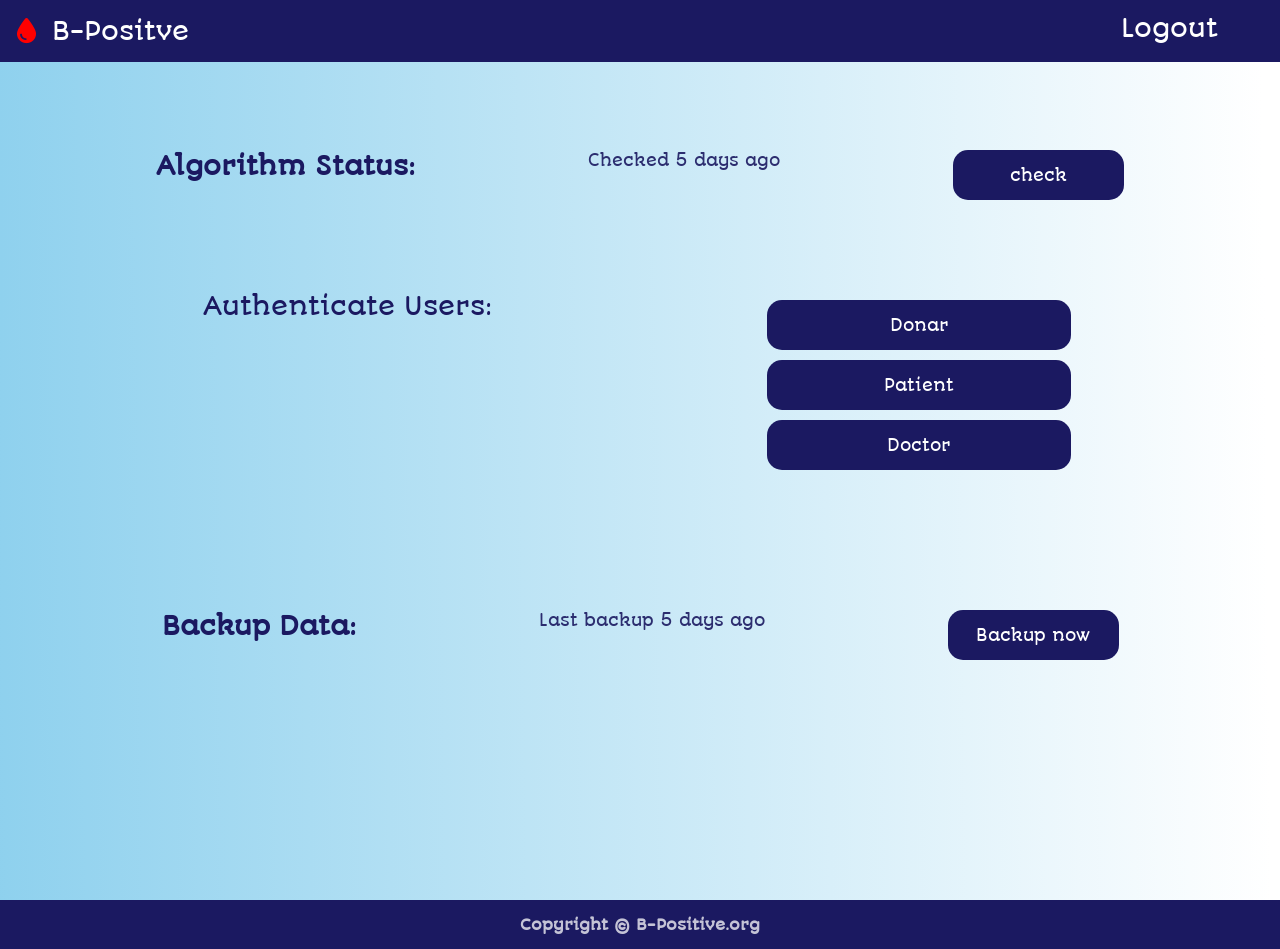
<file: admin.html>
<!DOCTYPE html>
<html lang="en">
<head>
  <meta charset="UTF-8">
  <meta name="viewport" content="width=device-width, initial-scale=1.0">
  <title>B-Positive</title>
    <link rel="stylesheet" href="/CSS/admin11.css">
    <link rel="stylesheet" href="https://cdnjs.cloudflare.com/ajax/libs/font-awesome/6.6.0/css/all.min.css" integrity="sha512-Kc323vGBEqzTmouAECnVceyQqyqdsSiqLQISBL29aUW4U/M7pSPA/gEUZQqv1cwx4OnYxTxve5UMg5GT6L4JJg==" crossorigin="anonymous" referrerpolicy="no-referrer" />
  <link rel="shortcut icon" href="/images/drop-removebg-preview.ico" type="image/x-icon">
  <style>
    @import url('https://fonts.googleapis.com/css2?family=Autour+One&display=swap');
</style>
</head>
<body>
  <div class="header">
    <div class="logo">
      <i class="fa-solid fa-droplet"></i>
      <span>B-Positve</span>
    </div>
    <nav class="nav">
      <ul>
        <li><a href="/html/blood_bank ms.html">Logout</a></li>
      </ul>
    </nav>
  </div>
  <!-- -------------------------------End nav----------------------------------------- -->
   <div class="main">
    <div class="main2">
    <div class="div1">
      <h2>Algorithm Status:</h2>
      <p>Checked 5 days ago</p>
      <a href="#">check</a>
    </div>
    <div class="div2">
      <span>Authenticate Users:</span>
      <div class="subd">
        <a class="a" href="/html/donar_login.html">Donar</a>
        <a  class="a" href="/html/patient_login.html">Patient</a>
        <a  class="a" href="/html/doctor_login.html">Doctor</a>
    
      </div>
    </div>
    <div class="div1">
      <h2>Backup Data:</h2>
      <p>Last backup 5 days ago</p>
      <a href="#">Backup now</a>
    </div>
   
    </div>
    </div>
    <div class="footer">
      <h4>Copyright &COPY; B-Positive.org</h4>
     </div>
  
  
</body>
</html>
</file>
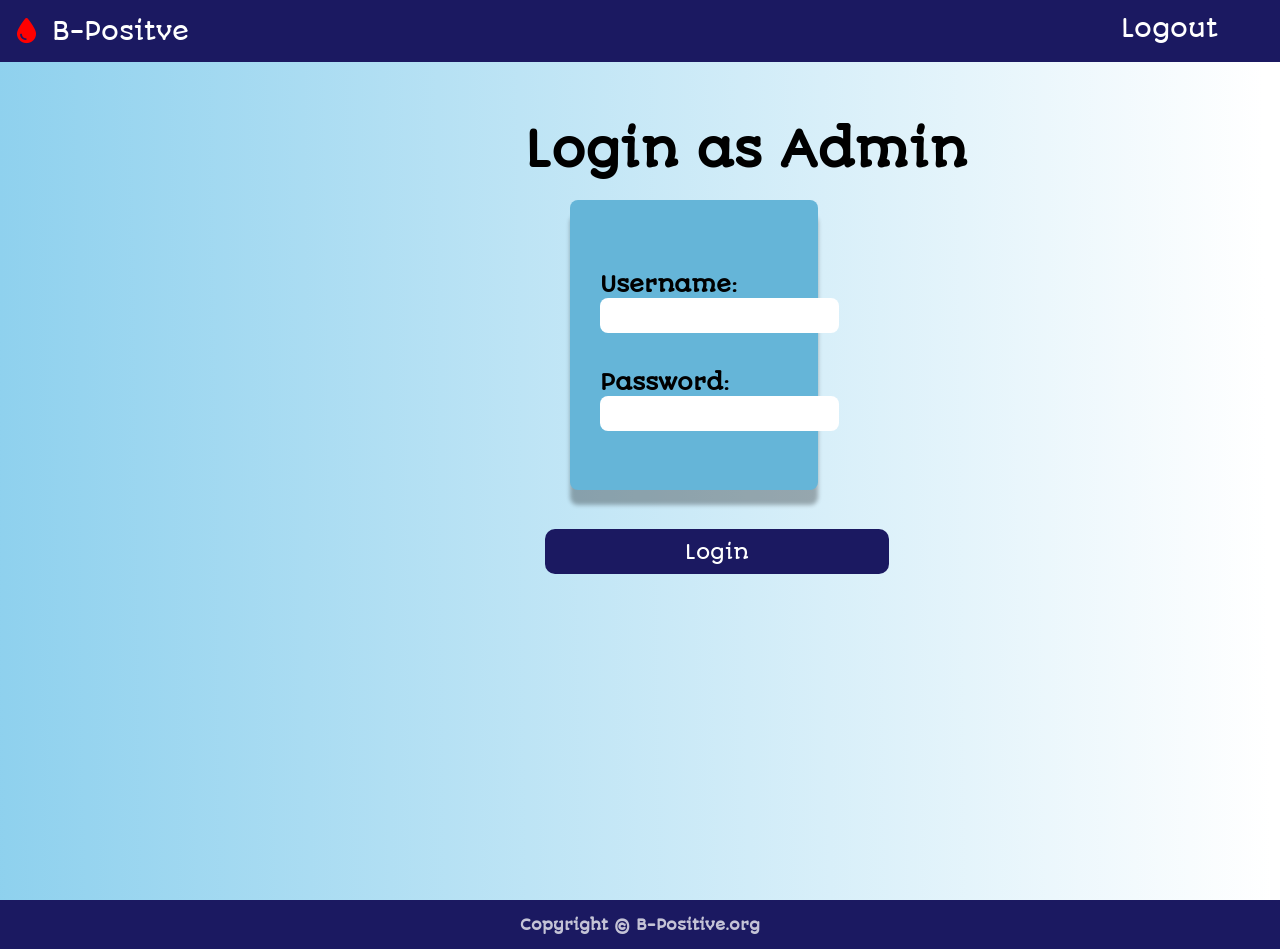
<file: admin_login.html>
<!DOCTYPE html>
<html lang="en">
<head>
  <meta charset="UTF-8">
  <meta name="viewport" content="width=device-width, initial-scale=1.0">
  <title>B-Positive</title>
    <link rel="stylesheet" href="/CSS/admin.css">
    <link rel="stylesheet" href="https://cdnjs.cloudflare.com/ajax/libs/font-awesome/6.6.0/css/all.min.css" integrity="sha512-Kc323vGBEqzTmouAECnVceyQqyqdsSiqLQISBL29aUW4U/M7pSPA/gEUZQqv1cwx4OnYxTxve5UMg5GT6L4JJg==" crossorigin="anonymous" referrerpolicy="no-referrer" />
  <link rel="shortcut icon" href="/images/drop-removebg-preview.ico" type="image/x-icon">
  <style>
    @import url('https://fonts.googleapis.com/css2?family=Autour+One&display=swap');
</style>
</head>
<body>
  <div class="header">
    <div class="logo">
      <i class="fa-solid fa-droplet"></i>
      <span>B-Positve</span>
    </div>
    <nav class="nav">
      <ul>
        <li><a href="/html/main-login.html">Logout</a></li>
      </ul>
    </nav>
  </div>
  <!-- -------------------------------End nav----------------------------------------- -->
   <div class="main">
    <div class="main2">
      <h1>Login as Admin</h1>
      <div class="form">
        <form>
          <label>Username: </label>
          <input type="text">
          <label>Password: </label>
          <input type="password">
         
        </form>
        <a href="admin.html">Login</a>
      </div>
    </div>
    </div>
    <div class="footer">
      <h4>Copyright &COPY; B-Positive.org</h4>
     </div>
  
  
</body>
</html>
</file>
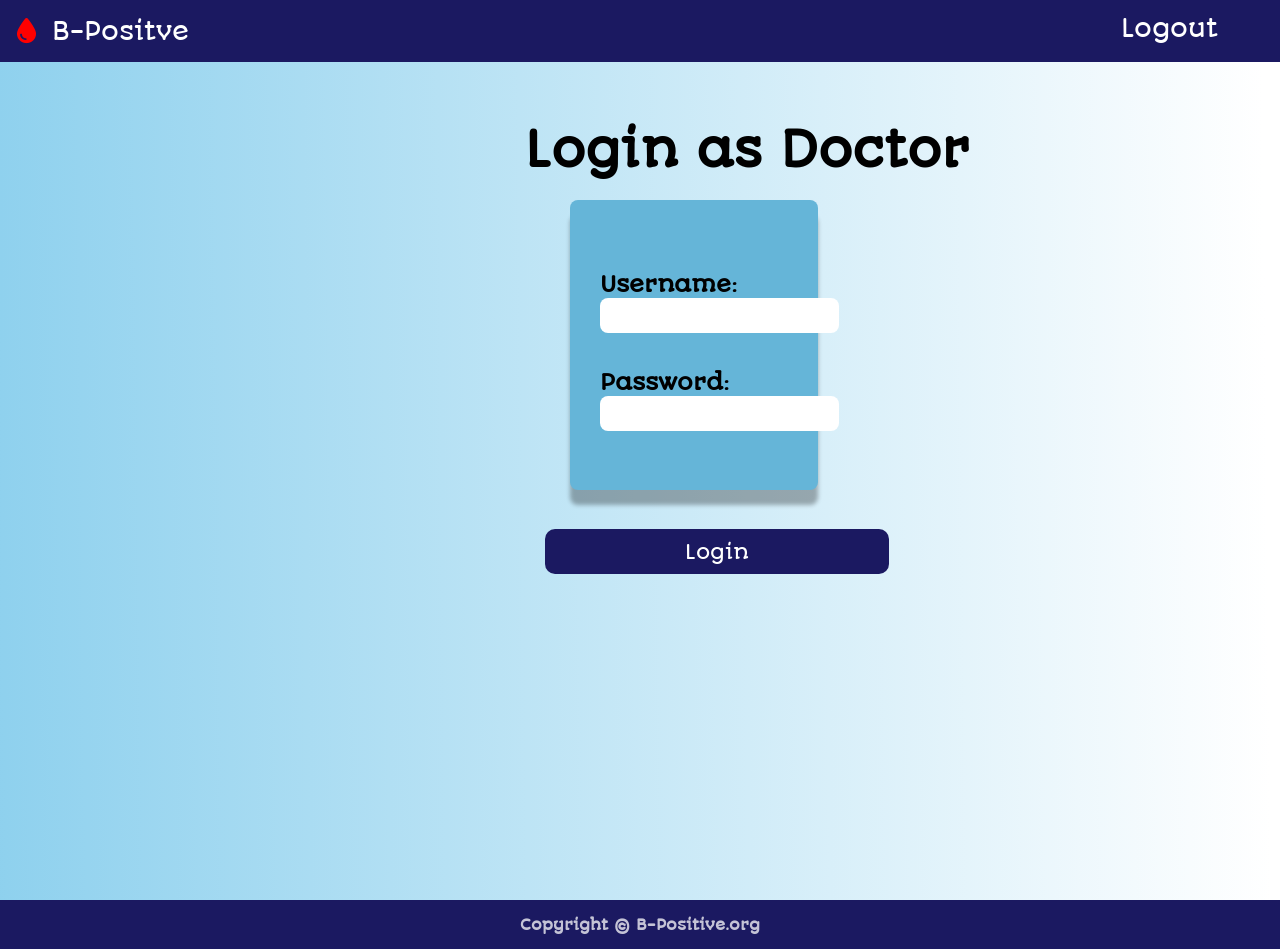
<file: doctor_login.html>
<!DOCTYPE html>
<html lang="en">
<head>
  <meta charset="UTF-8">
  <meta name="viewport" content="width=device-width, initial-scale=1.0">
  <title>B-Positive</title>
    <link rel="stylesheet" href="/CSS/admin.css">
    <link rel="stylesheet" href="https://cdnjs.cloudflare.com/ajax/libs/font-awesome/6.6.0/css/all.min.css" integrity="sha512-Kc323vGBEqzTmouAECnVceyQqyqdsSiqLQISBL29aUW4U/M7pSPA/gEUZQqv1cwx4OnYxTxve5UMg5GT6L4JJg==" crossorigin="anonymous" referrerpolicy="no-referrer" />
  <link rel="shortcut icon" href="/images/drop-removebg-preview.ico" type="image/x-icon">
  <style>
    @import url('https://fonts.googleapis.com/css2?family=Autour+One&display=swap');
</style>
</head>
<body>
  <div class="header">
    <div class="logo">
      <i class="fa-solid fa-droplet"></i>
      <span>B-Positve</span>
    </div>
    <nav class="nav">
      <ul>
        <li><a href="/html/main-login.html">Logout</a></li>
      </ul>
    </nav>
  </div>
  <!-- -------------------------------End nav----------------------------------------- -->
   <div class="main">
    <div class="main2">
      <h1>Login as Doctor</h1>
      <div class="form">
        <form>
          <label>Username: </label>
          <input type="text">
          <label>Password: </label>
          <input type="password">
         
        </form>
        <a href="#">Login</a>
      </div>





    </div>


    </div>
    <div class="footer">
      <h4>Copyright &COPY; B-Positive.org</h4>
     </div>
  
  
</body>
</html>
</file>
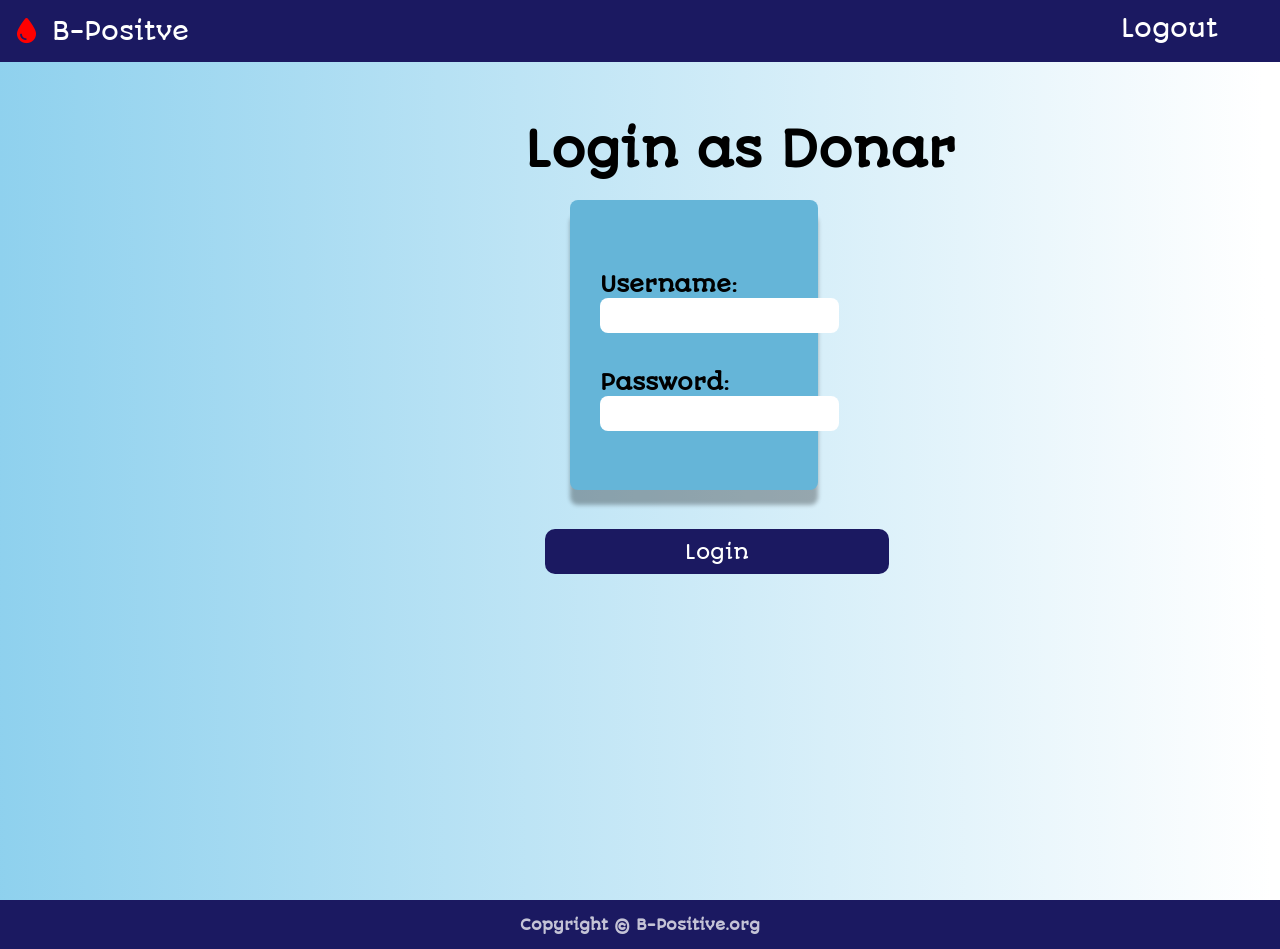
<file: donar_login.html>
<!DOCTYPE html>
<html lang="en">
<head>
  <meta charset="UTF-8">
  <meta name="viewport" content="width=device-width, initial-scale=1.0">
  <title>B-Positive</title>
    <link rel="stylesheet" href="/CSS/admin.css">
    <link rel="stylesheet" href="https://cdnjs.cloudflare.com/ajax/libs/font-awesome/6.6.0/css/all.min.css" integrity="sha512-Kc323vGBEqzTmouAECnVceyQqyqdsSiqLQISBL29aUW4U/M7pSPA/gEUZQqv1cwx4OnYxTxve5UMg5GT6L4JJg==" crossorigin="anonymous" referrerpolicy="no-referrer" />
  <link rel="shortcut icon" href="/images/drop-removebg-preview.ico" type="image/x-icon">
  <style>
    @import url('https://fonts.googleapis.com/css2?family=Autour+One&display=swap');
</style>
</head>
<body>
  <div class="header">
    <div class="logo">
      <i class="fa-solid fa-droplet"></i>
      <span>B-Positve</span>
    </div>
    <nav class="nav">
      <ul>
        <li><a href="/html/main-login.html">Logout</a></li>
      </ul>
    </nav>
  </div>
  <!-- -------------------------------End nav----------------------------------------- -->
   <div class="main">
    <div class="main2">
      <h1>Login as Donar</h1>
      <div class="form">
        <form>
          <label>Username: </label>
          <input type="text">
          <label>Password: </label>
          <input type="password">
         
        </form>
        <a href="#">Login</a>
      </div>





    </div>


    </div>
    <div class="footer">
      <h4>Copyright &COPY; B-Positive.org</h4>
     </div>
  
  
</body>
</html>
</file>
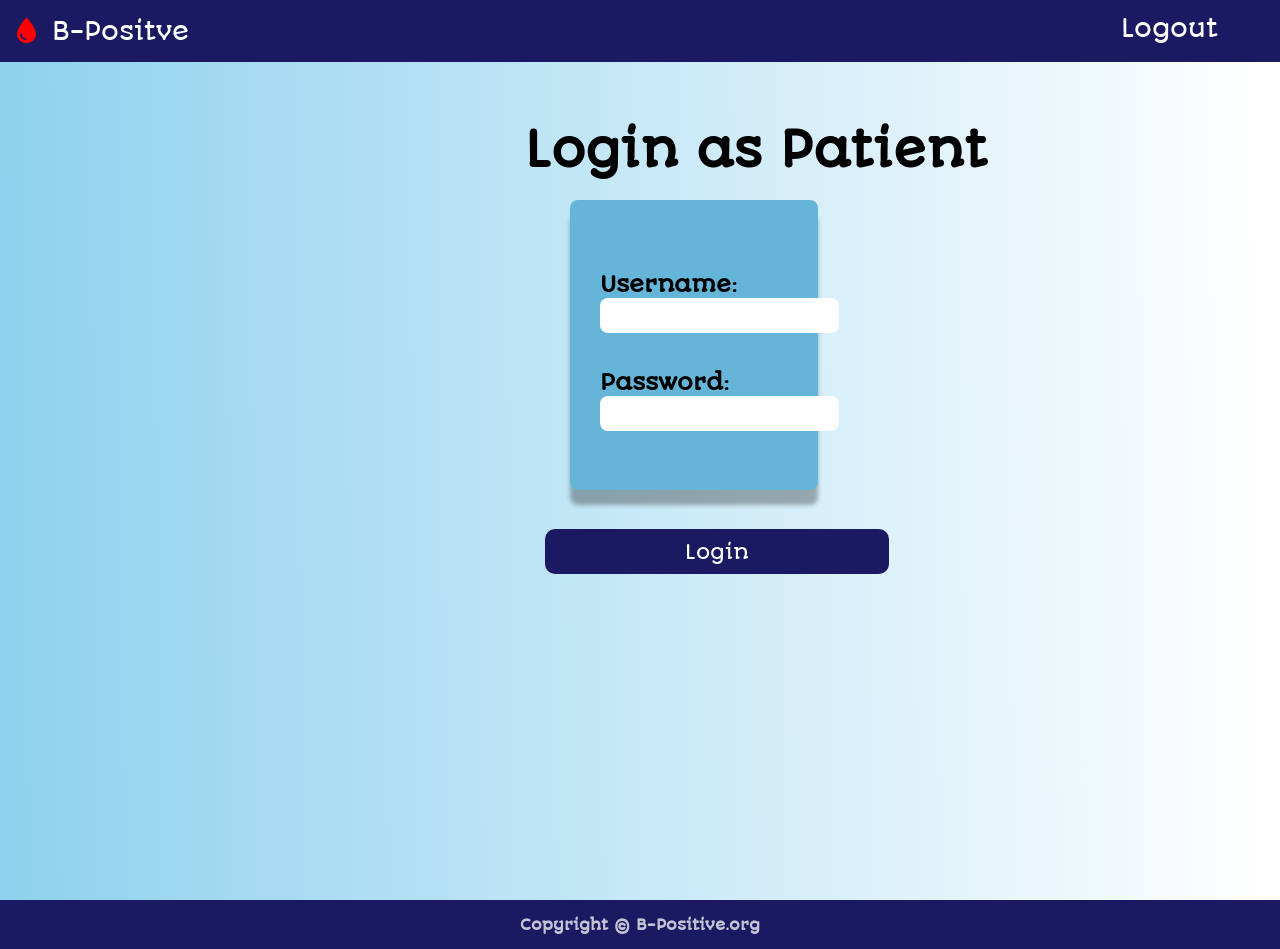
<file: patient_login.html>
<!DOCTYPE html>
<html lang="en">
<head>
  <meta charset="UTF-8">
  <meta name="viewport" content="width=device-width, initial-scale=1.0">
  <title>B-Positive</title>
    <link rel="stylesheet" href="/CSS/admin.css">
    <link rel="stylesheet" href="https://cdnjs.cloudflare.com/ajax/libs/font-awesome/6.6.0/css/all.min.css" integrity="sha512-Kc323vGBEqzTmouAECnVceyQqyqdsSiqLQISBL29aUW4U/M7pSPA/gEUZQqv1cwx4OnYxTxve5UMg5GT6L4JJg==" crossorigin="anonymous" referrerpolicy="no-referrer" />
  <link rel="shortcut icon" href="/images/drop-removebg-preview.ico" type="image/x-icon">
  <style>
    @import url('https://fonts.googleapis.com/css2?family=Autour+One&display=swap');
</style>
</head>
<body>
  <div class="header">
    <div class="logo">
      <i class="fa-solid fa-droplet"></i>
      <span>B-Positve</span>
    </div>
    <nav class="nav">
      <ul>
        <li><a href="/html/main-login.html">Logout</a></li>
      </ul>
    </nav>
  </div>
  <!-- -------------------------------End nav----------------------------------------- -->
   <div class="main">
    <div class="main2">
      <h1>Login as Patient</h1>
      <div class="form">
        <form>
          <label>Username: </label>
          <input type="text">
          <label>Password: </label>
          <input type="password">
         
        </form>
        <a href="validate.html">Login</a>
      </div>

    </div>
    </div>
    <div class="footer">
      <h4>Copyright &COPY; B-Positive.org</h4>
     </div>
  
  
</body>
</html>
</file>
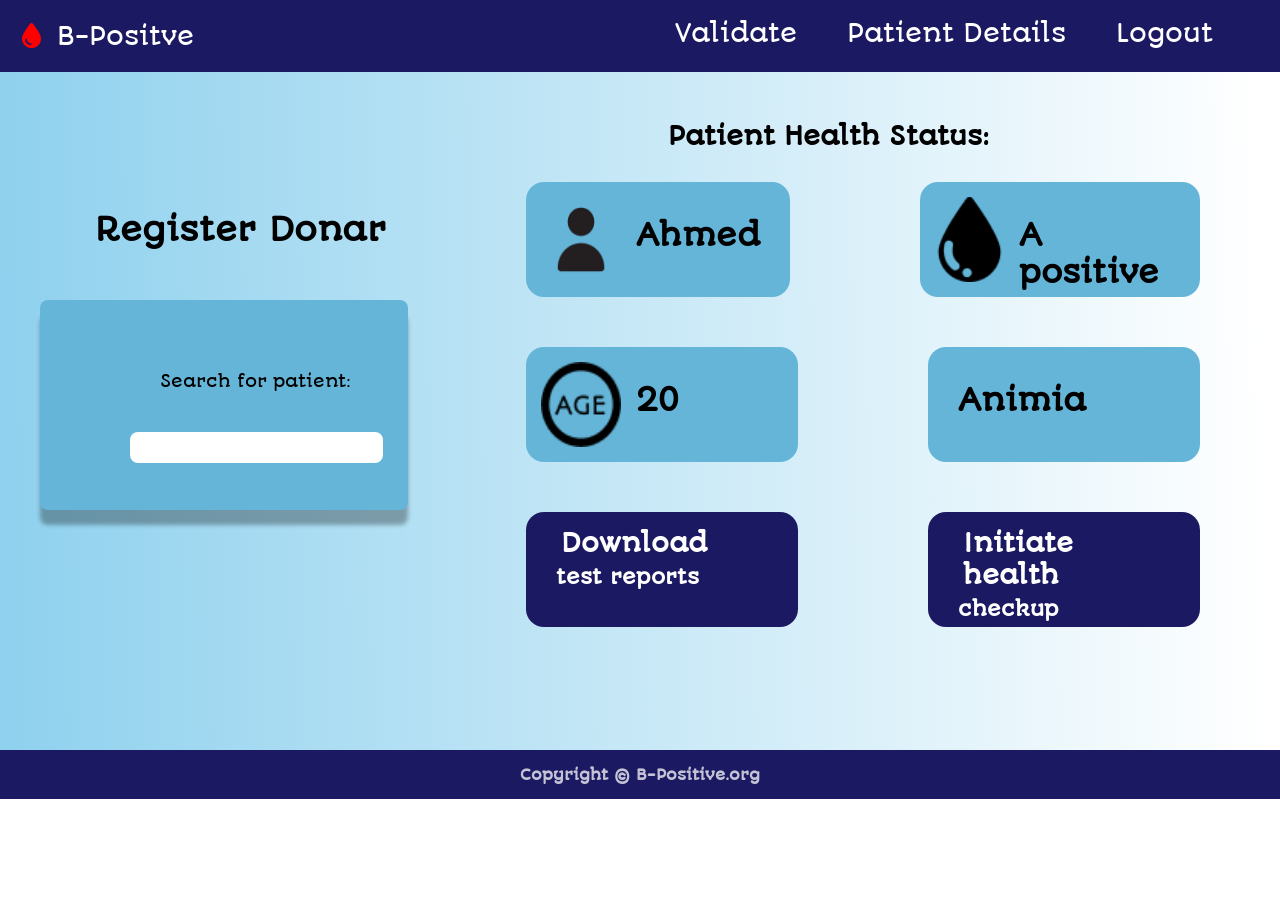
<file: patient_m.html>
<!DOCTYPE html>
<html lang="en">
<head>
  <meta charset="UTF-8">
  <meta name="viewport" content="width=device-width, initial-scale=1.0">
  <title>B-Positive</title>
    <link rel="stylesheet" href="/CSS/patient_m.css">
    <link rel="stylesheet" href="https://cdnjs.cloudflare.com/ajax/libs/font-awesome/6.6.0/css/all.min.css" integrity="sha512-Kc323vGBEqzTmouAECnVceyQqyqdsSiqLQISBL29aUW4U/M7pSPA/gEUZQqv1cwx4OnYxTxve5UMg5GT6L4JJg==" crossorigin="anonymous" referrerpolicy="no-referrer" />
  <link rel="shortcut icon" href="/images/drop-removebg-preview.ico" type="image/x-icon">
  <style>
    @import url('https://fonts.googleapis.com/css2?family=Autour+One&display=swap');
</style>
</head>
<body>
  <div class="header">
    <div class="logo">
      <i class="fa-solid fa-droplet"></i>
      <span>B-Positve</span>
    </div>
    <nav class="nav">
      <ul>
        <li><a href="validate.html">Validate</a></li>
        <li><a href="#">Patient Details</a></li>
        <li><a href="/html/blood_bank ms.html">Logout</a></li>
      </ul>
    </nav>
  </div>
  <!-- -------------------------------End nav----------------------------------------- -->
   <div class="main">
    <div class="main22">
      <h1>Register Donar</h1>
      <div class="form">
        <form>
          <label >Search for patient:</label><br>
          <input type="text">
        
      
        </form>
        <!-- <a class="a" href="#">Register</a> -->
      </div>

     
      </div>
      <!-- ----------------------------------------------------end main2 ------------------------------------- -->
      <div class="section2">
        <h2>Patient Health Status:</h2>
      <div class="main2">
    
        <div class="box">
          <img src="/images/image 5 (1).png" alt="">
          <div class="tit">
              <h3>Ahmed</h3>
              <!-- <p><a href="#">Saha</a></p> -->
           
          </div>
        
      </div>
      <!-- --------------------------box1------------------------------------------ -->
      <div class="box">
          <img src="/images/image 8.png" alt="">
          <div class="tit">
              <h3>A positive</h3>
              <!-- <p><a href="#">Patient</a></p> -->
          </div>
        
      </div>
      
      </div>
      <!-- ------------------------------------------------------------------------------- -->
      <div class="main2">
    
        <div class="box">
          <img src="/images/Group 54.png" alt="">
          <div class="tit">
            <h3>20</h3>
              <!-- <p><a href="#">Doctor</a></p> -->
          </div>
        
      </div>
      <!-- --------------------------box1------------------------------------------ -->
      <div class="box">
          <!-- <img src="/images/image 9.png" alt=""> -->
          <div class="tit">
              <h3>Animia</h3>
              <!-- <p><a href="#">Patient</a></p> -->
          </div>
        
      </div>
      
      </div>

    
        <!-- -----------------------------------box2----------------------------------------- -->
        <div class="main2">
          <div class="box1">
            <!-- <img src="/images/Group 54.png" alt=""> -->
            <div class="tit">
              <h3>Download </h3>
              <p>test reports</p>
                <!-- <p><a href="#">Doctor</a></p> -->
            </div>
          
        </div>
        <!-- --------------------------box1------------------------------------------ -->
        <div class="box1">
            <!-- <img src="/images/image 9.png" alt=""> -->
            <div class="tit">
                <h3>Initiate<span> health</span></h3>
                <p><a href="#">checkup</a></p>
            </div>
          
        </div>
   
        <!-- --------------------------box1------------------------------------------ -->

        
        </div>
       </div>
       <!-- --------------------------------------section2 div------------------------------------------- -->










    </div>
    </div>
    <div class="footer">
      <h4>Copyright &COPY; B-Positive.org</h4>
     </div>
  
  
</body>
</html>
</file>
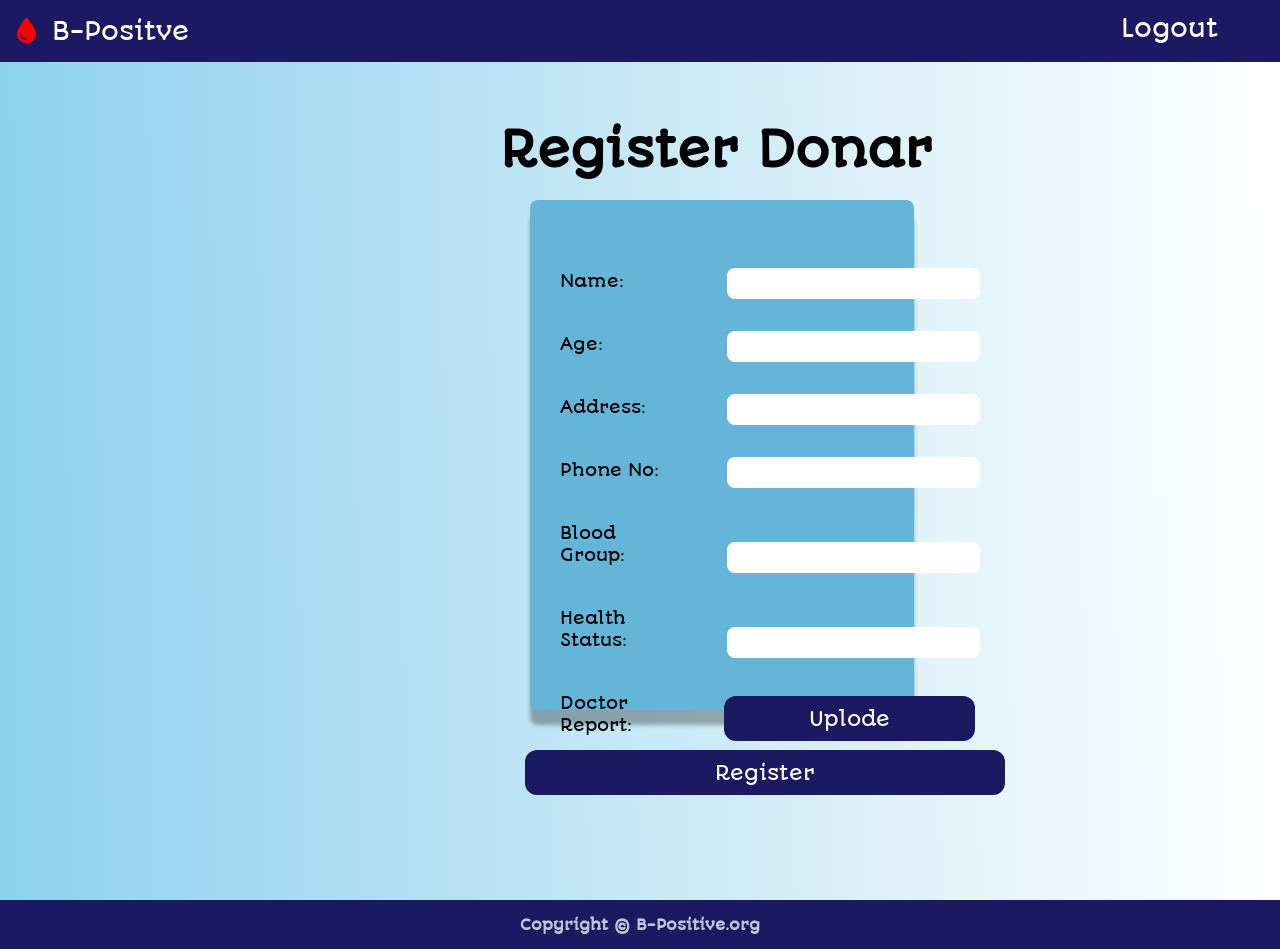
<file: register_D.html>
<!DOCTYPE html>
<html lang="en">
<head>
  <meta charset="UTF-8">
  <meta name="viewport" content="width=device-width, initial-scale=1.0">
  <title>B-Positive</title>
    <link rel="stylesheet" href="/CSS/regester.css">
    <link rel="stylesheet" href="https://cdnjs.cloudflare.com/ajax/libs/font-awesome/6.6.0/css/all.min.css" integrity="sha512-Kc323vGBEqzTmouAECnVceyQqyqdsSiqLQISBL29aUW4U/M7pSPA/gEUZQqv1cwx4OnYxTxve5UMg5GT6L4JJg==" crossorigin="anonymous" referrerpolicy="no-referrer" />
  <link rel="shortcut icon" href="/images/drop-removebg-preview.ico" type="image/x-icon">
  <style>
    @import url('https://fonts.googleapis.com/css2?family=Autour+One&display=swap');
</style>
</head>
<body>
  <div class="header">
    <div class="logo">
      <i class="fa-solid fa-droplet"></i>
      <span>B-Positve</span>
    </div>
    <nav class="nav">
      <ul>
        <li><a href="/html/blood_bank ms.html">Logout</a></li>
      </ul>
    </nav>
  </div>
  <!-- -------------------------------End nav----------------------------------------- -->
   <div class="main">
    <div class="main2">
      <h1>Register Donar</h1>
      <div class="form">
        <form>
          <label >Name: </label>
         <div class="div">
          <input type="text">
         </div>
          <label >Age:  </label>
          <div class="div">
            <input type="text">
           </div>
          <label >Address:  </label>
          <div class="div">
            <input type="text">
           </div>
          <label >Phone No:  </label>
          <div class="div">
            <input type="text">
           </div>
          <label >Blood Group:  </label>
          <div class="div">
            <input type="text">
           </div>
          <label>Health Status: </label>
          <div class="div">
            <input type="text">
           </div>
           <label >Doctor <br> Report:</label>
           <a href="#">Uplode</a>
        </form>
        <a class="a" href="#">Register</a>
      </div>

      </div>
    </div>
    </div>
    <div class="footer">
      <h4>Copyright &COPY; B-Positive.org</h4>
     </div>
  
  
</body>
</html>
</file>
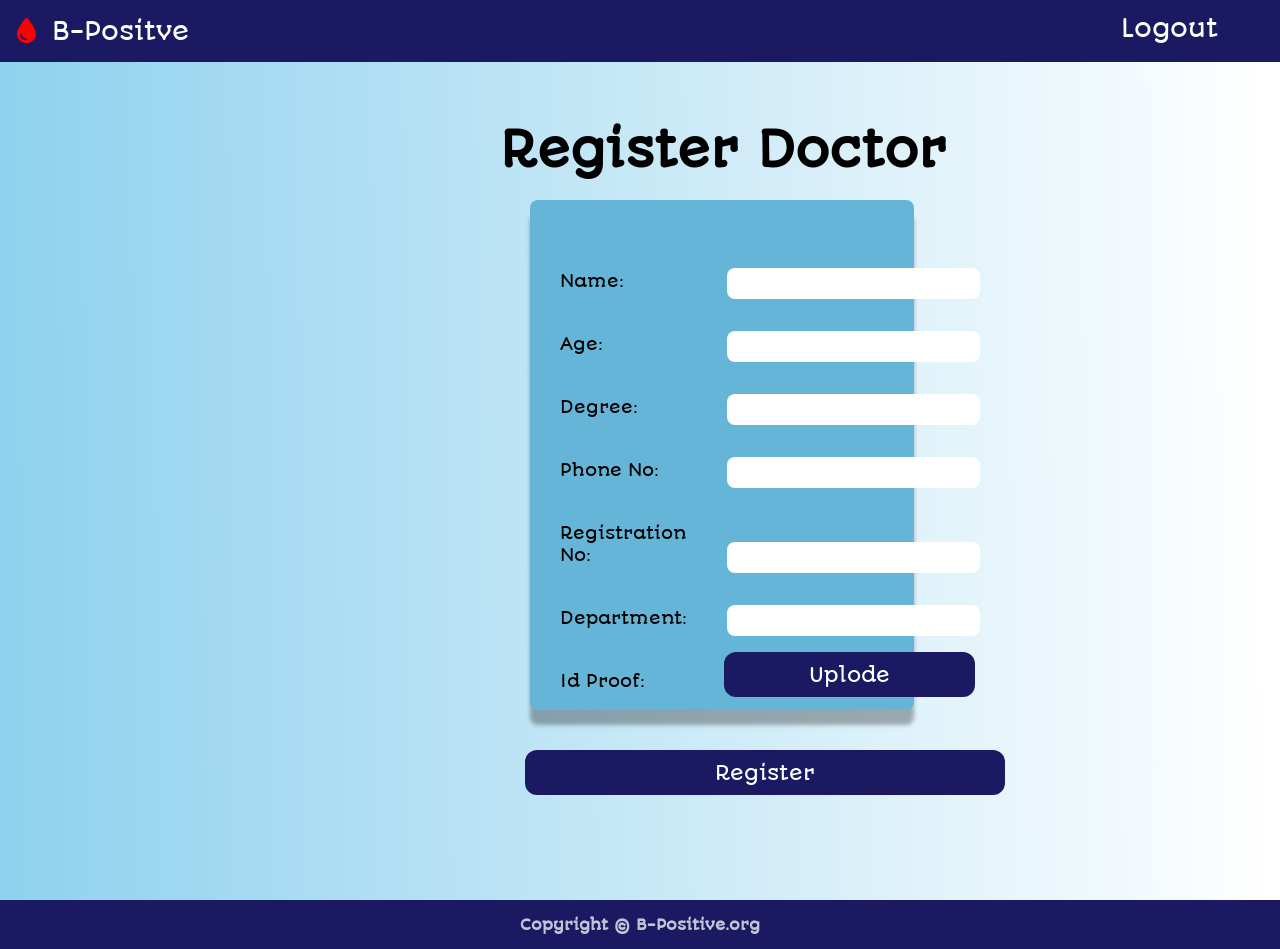
<file: register_doc.html>
<!DOCTYPE html>
<html lang="en">
<head>
  <meta charset="UTF-8">
  <meta name="viewport" content="width=device-width, initial-scale=1.0">
  <title>B-Positive</title>
    <link rel="stylesheet" href="/CSS/regester.css">
    <link rel="stylesheet" href="https://cdnjs.cloudflare.com/ajax/libs/font-awesome/6.6.0/css/all.min.css" integrity="sha512-Kc323vGBEqzTmouAECnVceyQqyqdsSiqLQISBL29aUW4U/M7pSPA/gEUZQqv1cwx4OnYxTxve5UMg5GT6L4JJg==" crossorigin="anonymous" referrerpolicy="no-referrer" />
  <link rel="shortcut icon" href="/images/drop-removebg-preview.ico" type="image/x-icon">
  <style>
    @import url('https://fonts.googleapis.com/css2?family=Autour+One&display=swap');
</style>
</head>
<body>
  <div class="header">
    <div class="logo">
      <i class="fa-solid fa-droplet"></i>
      <span>B-Positve</span>
    </div>
    <nav class="nav">
      <ul>
        <li><a href="/html/blood_bank ms.html">Logout</a></li>
      </ul>
    </nav>
  </div>
  <!-- -------------------------------End nav----------------------------------------- -->
   <div class="main">
    <div class="main2">
      <h1>Register Doctor</h1>
      <div class="form">
        <form>
          <label >Name:</label>
         <div class="div">
          <input type="text">
         </div>
          <label >Age:</label>
          <div class="div">
            <input type="text">
           </div>
          <label >Degree:</label>
          <div class="div">
            <input type="text">
           </div>
          <label >Phone No:</label>
          <div class="div">
            <input type="text">
           </div>
          <label>Registration No:</label>
          <div class="div">
            <input type="text">
           </div>
          <label>Department:</label>
          <div class="div">
            <input type="text">
           </div>
           <label >Id Proof:</label>
           <a href="#">Uplode</a>
        </form>
        <a class="a" href="#">Register</a>
      </div>

      </div>
    </div>
    </div>
    <div class="footer">
      <h4>Copyright &COPY; B-Positive.org</h4>
     </div>
  
  
</body>
</html>
</file>
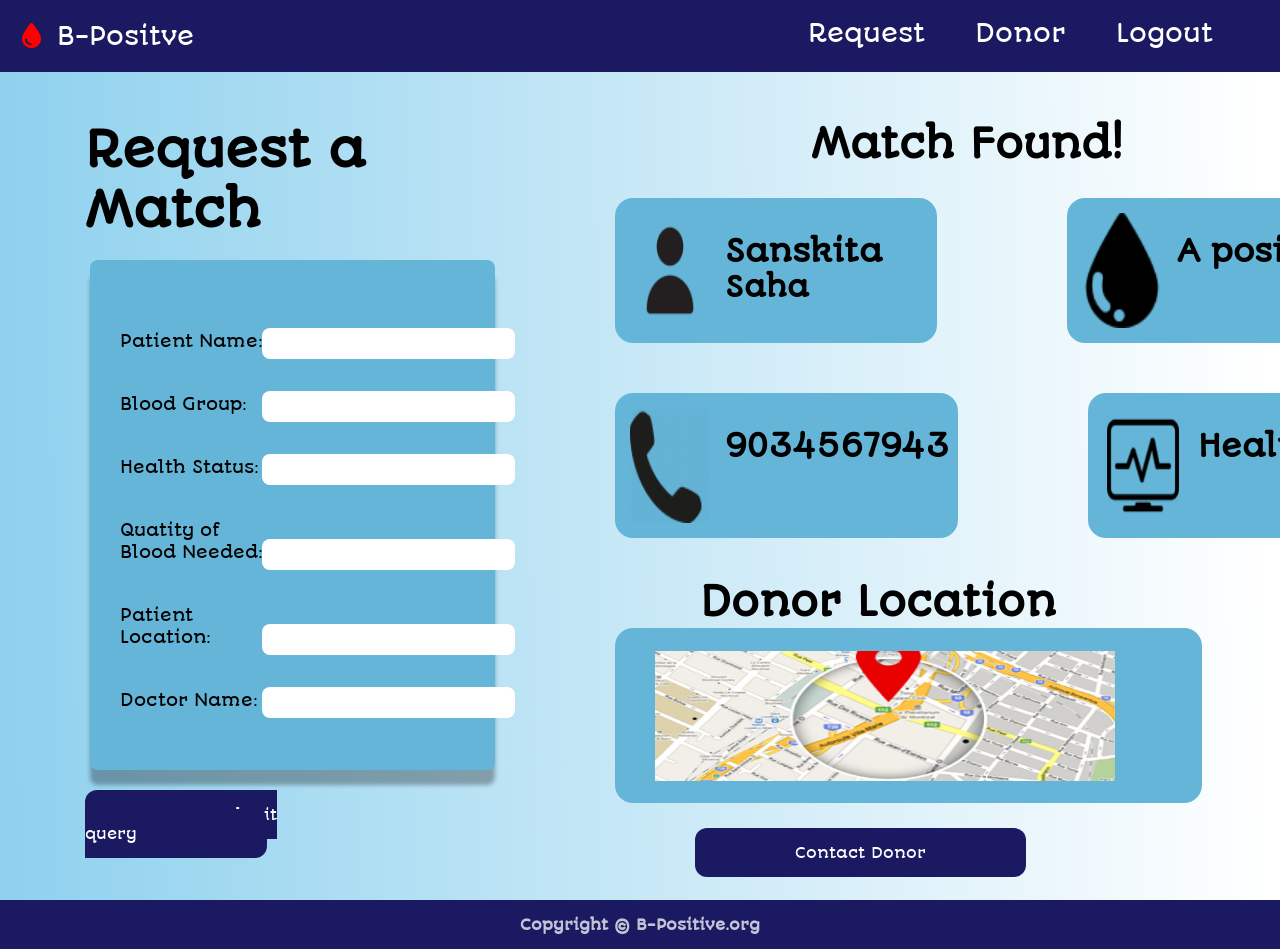
<file: request.html>
<!DOCTYPE html>
<html lang="en">
<head>
  <meta charset="UTF-8">
  <meta name="viewport" content="width=device-width, initial-scale=1.0">
  <title>B-Positive</title>
    <link rel="stylesheet" href="/CSS/requ.css">
    <link rel="stylesheet" href="https://cdnjs.cloudflare.com/ajax/libs/font-awesome/6.6.0/css/all.min.css" integrity="sha512-Kc323vGBEqzTmouAECnVceyQqyqdsSiqLQISBL29aUW4U/M7pSPA/gEUZQqv1cwx4OnYxTxve5UMg5GT6L4JJg==" crossorigin="anonymous" referrerpolicy="no-referrer" />
  <link rel="shortcut icon" href="/images/drop-removebg-preview.ico" type="image/x-icon">
  <style>
    @import url('https://fonts.googleapis.com/css2?family=Autour+One&display=swap');
</style>
</head>
<body>
  <div class="header">
    <div class="logo">
      <i class="fa-solid fa-droplet"></i>
      <span>B-Positve</span>
    </div>
    <nav class="nav">
      <ul>
        <li><a href="#">Request</a></li>
        <li><a href="#">Donor</a></li>
        <li><a href="/html/blood_bank ms.html">Logout</a></li>
      </ul>
    </nav>
  </div>
  <!-- -------------------------------End nav----------------------------------------- -->
   <div class="main">
    <div class="main22">
      <h1>Request a Match</h1>
      <div class="form">
        <form>
          <label >Patient Name:</label>
         <div class="div">
          <input type="text">
         </div>
          <label >Blood Group:</label>
          <div class="div">
            <input type="text">
           </div>
          <label >Health Status:</label>
          <div class="div">
            <input type="text">
           </div>
          <label >Quatity of <br> Blood Needed:</label>
          <div class="div">
            <input type="text">
           </div>
          <label >Patient <br> Location:</label>
          <div class="div">
            <input type="text">
           </div>
          <label>Doctor Name:</label>
          <div class="div">
            <input type="text">
           </div>
          
        </form>
        <a class="a" href="#">Submit query</a>
      </div>

     
      </div>
      <!-- ----------------------------------------------------end main2 ------------------------------------- -->
      <div class="section2">
        <h2>Match Found!</h2>
      <div class="main2">
    
        <div class="box">
          <img src="/images/image 5 (1).png" alt="">
          <div class="tit">
              <h3>Sanskita</h3>
              <p><a href="#">Saha</a></p>
           
          </div>
        
      </div>
      <!-- --------------------------box1------------------------------------------ -->
      <div class="box">
          <img src="/images/image 8.png" alt="">
          <div class="tit">
              <h3>A positive</h3>
              <!-- <p><a href="#">Patient</a></p> -->
          </div>
        
      </div>
      
      </div>
      <!-- ------------------------------------------------------------------------------- -->
      <div class="main2">
    
        <div class="box">
          <img src="/images/image 7.png" alt="">
          <div class="tit">
            <h3>9034567943</h3>
              <!-- <p><a href="#">Doctor</a></p> -->
          </div>
        
      </div>
      <!-- --------------------------box1------------------------------------------ -->
      <div class="box">
          <img src="/images/image 9.png" alt="">
          <div class="tit">
              <h3>Healthy</h3>
              <!-- <p><a href="#">Patient</a></p> -->
          </div>
        
      </div>
      
      </div>

    
        <!-- -----------------------------------box2----------------------------------------- -->
        <div class="main2">
    
          <div class="box1">
            <h2> Donor Location</h2>
            <img src="/images/image 3.png" alt="">
 
        </div>
        
        <!-- --------------------------box1------------------------------------------ -->

        
        </div>
        <a class="b" href="#">Contact Donor</a>
       </div>
       <!-- --------------------------------------section2 div------------------------------------------- -->










    </div>
    </div>
    <div class="footer">
      <h4>Copyright &COPY; B-Positive.org</h4>
     </div>
  
  
</body>
</html>
</file>
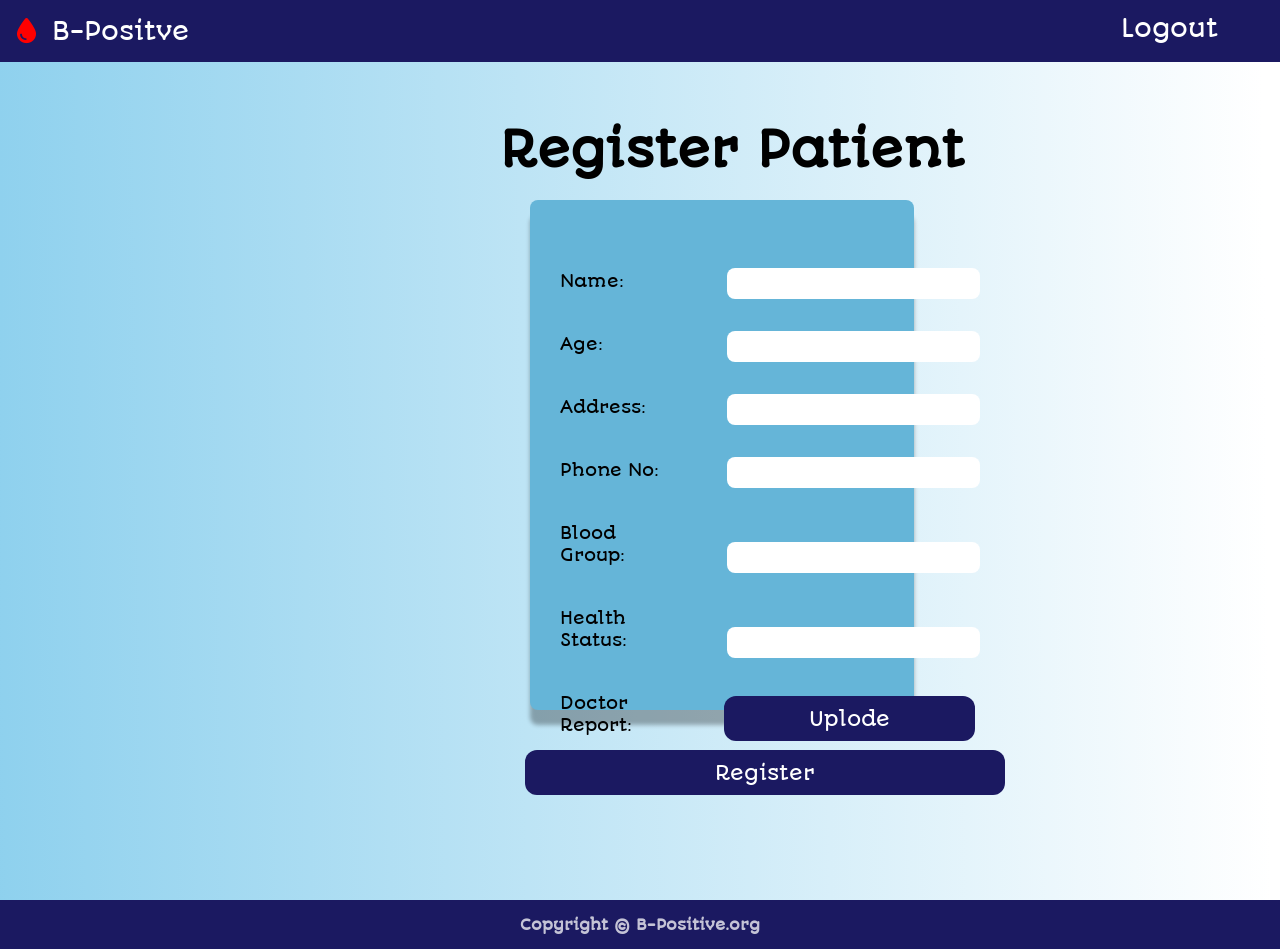
<file: Rigister_p.html>
<!DOCTYPE html>
<html lang="en">
<head>
  <meta charset="UTF-8">
  <meta name="viewport" content="width=device-width, initial-scale=1.0">
  <title>B-Positive</title>
    <link rel="stylesheet" href="/CSS/regester.css">
    <link rel="stylesheet" href="https://cdnjs.cloudflare.com/ajax/libs/font-awesome/6.6.0/css/all.min.css" integrity="sha512-Kc323vGBEqzTmouAECnVceyQqyqdsSiqLQISBL29aUW4U/M7pSPA/gEUZQqv1cwx4OnYxTxve5UMg5GT6L4JJg==" crossorigin="anonymous" referrerpolicy="no-referrer" />
  <link rel="shortcut icon" href="/images/drop-removebg-preview.ico" type="image/x-icon">
  <style>
    @import url('https://fonts.googleapis.com/css2?family=Autour+One&display=swap');
</style>
</head>
<body>
  <div class="header">
    <div class="logo">
      <i class="fa-solid fa-droplet"></i>
      <span>B-Positve</span>
    </div>
    <nav class="nav">
      <ul>
        <li><a href="/html/blood_bank ms.html">Logout</a></li>
      </ul>
    </nav>
  </div>
  <!-- -------------------------------End nav----------------------------------------- -->
   <div class="main">
    <div class="main2">
      <h1>Register Patient</h1>
      <div class="form">
        <form>
          <label >Name: </label>
         <div class="div">
          <input type="text">
         </div>
          <label >Age:  </label>
          <div class="div">
            <input type="text">
           </div>
          <label >Address:  </label>
          <div class="div">
            <input type="text">
           </div>
          <label >Phone No:  </label>
          <div class="div">
            <input type="text">
           </div>
          <label >Blood Group:  </label>
          <div class="div">
            <input type="text">
           </div>
          <label>Health Status: </label>
          <div class="div">
            <input type="text">
           </div>
           <label >Doctor <br> Report:</label>
           <a href="#">Uplode</a>
        </form>
        <a class="a" href="#">Register</a>
      </div>

      </div>
    </div>
    </div>
    <div class="footer">
      <h4>Copyright &COPY; B-Positive.org</h4>
     </div>
  
  
</body>
</html>
</file>
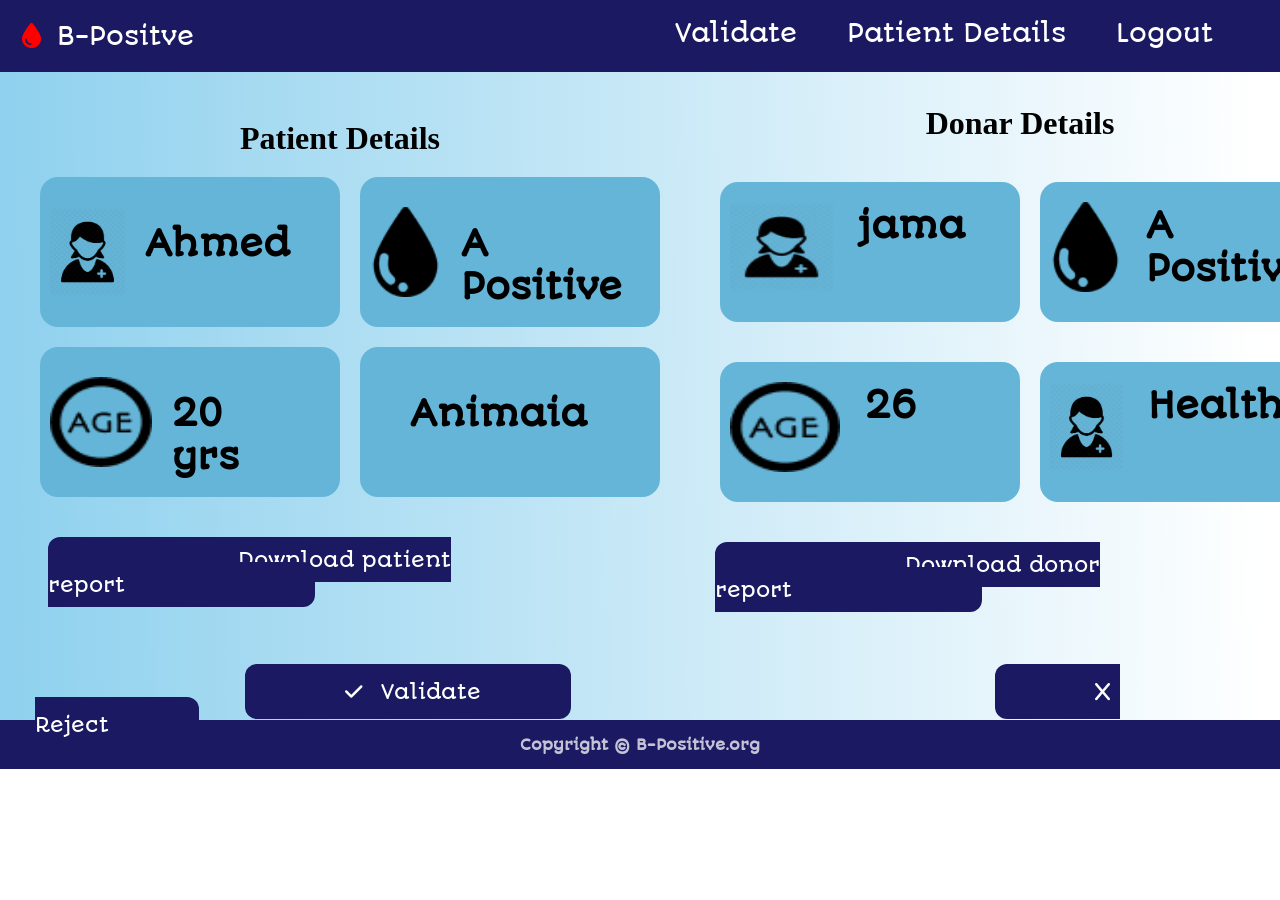
<file: validate.html>
<!DOCTYPE html>
<html lang="en">
<head>
  <meta charset="UTF-8">
  <meta name="viewport" content="width=device-width, initial-scale=1.0">
  <title>B-Positive</title>
    <link rel="stylesheet" href="/CSS/validate.css">
    <link rel="stylesheet" href="https://cdnjs.cloudflare.com/ajax/libs/font-awesome/6.6.0/css/all.min.css" integrity="sha512-Kc323vGBEqzTmouAECnVceyQqyqdsSiqLQISBL29aUW4U/M7pSPA/gEUZQqv1cwx4OnYxTxve5UMg5GT6L4JJg==" crossorigin="anonymous" referrerpolicy="no-referrer" />
  <link rel="shortcut icon" href="/images/drop-removebg-preview.ico" type="image/x-icon">
  <style>
    @import url('https://fonts.googleapis.com/css2?family=Autour+One&display=swap');
</style>
</head>
<body>
  <div class="header">
    <div class="logo">
      <i class="fa-solid fa-droplet"></i>
      <span>B-Positve</span>
    </div>
    <nav class="nav">
      <ul>
        <li><a href="#">Validate</a></li>
        <li><a href="patient_m.html">Patient Details</a></li>
        <li><a href="/html/blood_bank ms.html">Logout</a></li>
      </ul>
    </nav>
  </div>
  <!-- -------------------------------End nav----------------------------------------- -->
   <div class="main">
    <div class="main2">
    
      <div class="left">
        <h1>Patient Details</h1>
        <div class="leftmain">
          <div class="box">
            <img src="/images/image 11.png" alt="">
            <div class="tit">
                <h3>Ahmed</h3>
            
            </div>
          
        </div>
        <div class="box">
          <img src="/images/image 8.png" alt="">
          <div class="tit">
              <h3>A Positive</h3>
              
          </div>
        
      </div>
      
          </div>
          <!-- ------------------------------------------left1------------------ -->
          <div class="leftmain">
            <div class="box">
              <img src="/images/Group 54.png" alt="">
              <div class="tit">
                  <h3>20 yrs</h3>
               
              </div>
            
          </div>
          <div class="box">
            <!-- <img src="/images/image 11.png" alt=""> -->
            <div class="tit">
                <h3>Animaia</h3>
                <!-- <p><a href="#">Patient</a></p> -->
            </div>
          
        </div>
      
        
            </div>
          <!-- ---------------------------------------------------------- left2 -->
          <a class="a" href="#">Download patient report</a>

      </div>
      <!-- -----------------------------------------------------------------------end left -->


      <div class="right">
        <h1>Donar Details</h1>
        <div class="rightmain">
          <div class="box">
            <img src="/images/Group 50.png" alt="">
            <div class="tit">
                <h3>jama</h3>
                <!-- <p><a href="#">Patient</a></p> -->
            </div>
          
        </div>
        <div class="box">
          <img src="/images/image 8.png" alt="">
          <div class="tit">
              <h3>A Positive</h3>
              <!-- <p><a href="#">Patient</a></p> -->
          </div>
        
      </div>
      
          </div>
          <!-- ------------------------------------------left1------------------ -->
          <div class="rightmain">
            <div class="box">
              <img src="/images/Group 54.png" alt="">
              <div class="tit">
                  <h3>26</h3>
            
              </div>
            
          </div>
          <div class="box">
            <img src="/images/image 11.png" alt="">
            <div class="tit">
                <h3>Healthly</h3>
            
            </div>
          
        </div>
      
        
            </div>
          <!-- ---------------------------------------------------------- left2 -->
          <a class="a" href="#">Download donor report</a>

      </div>



     


     
























    </div>
    <a class="b" href="#"><i class="fa-solid fa-check"></i> Validate</a>
    <a class="b" href="#"> <i class="fa-solid fa-x"></i> Reject</a>




  











    </div>
    <div class="footer">
      <h4>Copyright &COPY; B-Positive.org</h4>
     </div>
  
  
</body>
</html>
</file>
<file: CSS/admin11.css>
*{
  margin: 0;
  padding: 0;
  box-sizing: border-box;
}
.header{
  background-color: #1B1961 ;
  display: flex;
  justify-content: space-between;
  padding: 10px;
  position: fixed;
  width: 100%;
}
.header .logo {
  color:white;
  margin: 5px;


}
.header .logo i{
  color: red;
  font-size: 25px;
  margin: 2px;
}
.header .logo span{
  font-size: 25px;
  font-family: "Autour One", system-ui;
  margin-left: 10px;
}
.header .nav ul{
  margin-right:50px ;
  margin: 2px;
  
}
.header .nav ul li{
  list-style: none;
}
.header .nav ul li a{
  text-decoration: none;
  color: white;
  font-family: "Autour One", system-ui;  font-family: "Autour One", system-ui;
  font-weight: 400;
  font-style: normal;
  font-size: 25px;
  margin-right: 50px;
  margin-top:10px ;
}
/* ----------------------------------end------------------------------------------------- */
.main{
  height: 900px;
  background: linear-gradient(269.42deg, rgba(255, 255, 255, 0.75) 1.4%, rgba(104, 193, 232, 0.75) 100.44%) ;
  padding: 20px;
}
.main .main2 h1{
  margin-top: 100px;
  margin-left: 505px;
  font-family: "Autour One", system-ui;
  font-weight: bold;
  font-style: normal;
  font-size: 48px;

}
.main .main2 .form{
  background: #65B5D8;
  margin-top: 20px;
  height: 290px;
  width: 20%;
  margin-left: 550px;
  border-radius: 8px;
  box-shadow: 0px 15px 4px 0px #0000004D;
  padding: 20px;

  
}
.main .main2 .form form{
  padding: 10px;
  height: 100px;
  margin-top: 40px;

}
.main .main2 .form form label{
  font-family: "Autour One", system-ui;
  font-style: normal;
  font-size: 22px;
  position: relative;
  font-weight: bold;

  
}
.main .main2 .form a{
  position: relative;
  top: 179px;
  right: 45px;
  padding: 10px 140px;
  background-color: #1B1961;
  text-decoration: none;
  color: white;
  font-family: "Autour One", system-ui;
  font-style: normal;
  font-size: 20px;
  border-radius: 12px;

 
  border-radius: 10px;
}
.main .main2 .form form input{
  padding: 10px 35px;
  border-radius: 8px;
  margin-bottom: 35px;
  border: none;

}
.footer{
  background-color: #1B1961 ;
  padding: 15px;
}
.footer h4{
  text-align: center;
  font-size: 15px;
  color: rgba(255, 255, 255, 0.741);
  font-family: "Autour One", system-ui;
  /* font-weight: bold; */
  font-style: normal;
  /* margin-right: 50px; */
}
/* -------------------------------------------------media start------------------------------------------ */

.main .main2 .div1{
  margin-top: 100px;
  display: flex;
  justify-content: space-between;
  justify-content: space-around;
  font-family: "Autour One", system-ui;
  font-style: normal;
  margin-left: 50px;
  margin-right: 50px;

  padding-bottom: 60px;
}
.main .main2 .div1 h2{
  font-size: 25px;
  color:  #1B1961;
  margin-top: 30px


}
.main .main2 .div1 a{
  text-decoration: none;
  background-color: #1B1961;
  width: 15%;
  text-align: center;
  padding: 15px 25px;
  color: white;
  border-radius: 15px;
  margin-top: 30px
  

}
.main .main2 .div1 p{
  color:  #1B1961;
  opacity: 0.9;
  margin-top: 30px


}
.main .main2 .div2{
  margin-top: 30px;
  display: flex;
  justify-content: space-between;
  justify-content: space-around;
  font-family: "Autour One", system-ui;
  font-style: normal;
  margin-left: 50px;
  margin-right: 50px;
}
.main .main2 .div2 span{
  font-size: 25px;
  color:  #1B1961;


}
.main .main2 .div2{
display: flex;

}
.main .main2 .div2 .subd .a{
  display: block;
  text-decoration: none;
  background-color: #1B1961;
  width: 95%;
  text-align: center;
  padding: 15px 45px;
  color: white;
  border-radius: 15px;
  margin: 10px;
  margin-right: 150px;
  
  }
</file>
<file: CSS/admin.css>
*{
  margin: 0;
  padding: 0;
  box-sizing: border-box;
}
.header{
  background-color: #1B1961 ;
  display: flex;
  justify-content: space-between;
  padding: 10px;
  position: fixed;
  width: 100%;
}
.header .logo {
  color:white;
  margin: 5px;


}
.header .logo i{
  color: red;
  font-size: 25px;
  margin: 2px;
}
.header .logo span{
  font-size: 25px;
  font-family: "Autour One", system-ui;
  margin-left: 10px;
}
.header .nav ul{
  margin-right:50px ;
  margin: 2px;
  
}
.header .nav ul li{
  list-style: none;
}
.header .nav ul li a{
  text-decoration: none;
  color: white;
  font-family: "Autour One", system-ui;  font-family: "Autour One", system-ui;
  font-weight: 400;
  font-style: normal;
  font-size: 25px;
  margin-right: 50px;
  margin-top:10px ;
}
/* ----------------------------------end------------------------------------------------- */
.main{
  height: 900px;
  background: linear-gradient(269.42deg, rgba(255, 255, 255, 0.75) 1.4%, rgba(104, 193, 232, 0.75) 100.44%) ;
  padding: 20px;
}
.main .main2 h1{
  margin-top: 100px;
  margin-left: 505px;
  font-family: "Autour One", system-ui;
  font-weight: bold;
  font-style: normal;
  font-size: 48px;

}
.main .main2 .form{
  background: #65B5D8;
  margin-top: 20px;
  height: 290px;
  width: 20%;
  margin-left: 550px;
  border-radius: 8px;
  box-shadow: 0px 15px 4px 0px #0000004D;
  padding: 20px;

  
}
.main .main2 .form form{
  padding: 10px;
  height: 100px;
  margin-top: 40px;

}
.main .main2 .form form label{
  font-family: "Autour One", system-ui;
  font-style: normal;
  font-size: 22px;
  position: relative;
  font-weight: bold;

  
}
.main .main2 .form a{
  position: relative;
  top: 179px;
  right: 45px;
  padding: 10px 140px;
  background-color: #1B1961;
  text-decoration: none;
  color: white;
  font-family: "Autour One", system-ui;
  font-style: normal;
  font-size: 20px;
  border-radius: 12px;

 
  border-radius: 10px;
}
.main .main2 .form form input{
  padding: 10px 35px;
  border-radius: 8px;
  margin-bottom: 35px;
  border: none;
  outline: none;

}
.footer{
  background-color: #1B1961 ;
  padding: 15px;
}
.footer h4{
  text-align: center;
  font-size: 15px;
  color: rgba(255, 255, 255, 0.741);
  font-family: "Autour One", system-ui;
  /* font-weight: bold; */
  font-style: normal;
  /* margin-right: 50px; */
}
/* -------------------------------------------------media start------------------------------------------ */
.main .main2 .log .a{
   text-decoration: none;
   background-color: #1B1961;
   margin: 5px;
   margin-left: 530px;
   display: block;
   width: 15%;
   text-align: center;
   padding: 15px 25px;
   color: white;
   border-radius: 15px;
   font-family: "Autour One", system-ui;  font-family: "Autour One", system-ui;
   font-weight: 400;
   font-style: normal;
  
}
</file>
<file: CSS/patient_m.css>
*{
  margin: 0;
  padding: 0;
  box-sizing: border-box;
}
.header{
  background-color: #1B1961 ;
  display: flex;
  justify-content: space-between;
  padding: 15px;
  position: fixed;
  width: 100%;
}
.header .logo {
  color:white;
  margin: 5px;


}
.header .logo i{
  color: red;
  font-size: 25px;
  margin: 2px;
}
.header .logo span{
  font-size: 25px;
  font-family: "Autour One", system-ui;
  margin-left: 10px;
}
.header .nav ul{
  margin-right:50px ;
  margin: 2px;
  display: flex;
  
}
.header .nav ul li{
  list-style: none;
}
.header .nav ul li a{
  text-decoration: none;
  color: white;
  font-family: "Autour One", system-ui;  font-family: "Autour One", system-ui;
  font-weight: 400;
  font-style: normal;
  font-size: 25px;
  margin-right: 50px;
  margin-top:10px ;
}
/* ----------------------------------end------------------------------------------------- */
.main{
  height: 750px;
  background: linear-gradient(269.42deg, rgba(255, 255, 255, 0.75) 1.4%, rgba(104, 193, 232, 0.75) 100.44%) ;
  padding: 20px;
  display: flex;
 

}
.main .main22{
  width: 100%;
  margin-left: -440px;
}
.main .main22 h1{
  margin-top: 190px;
  margin-left: 515px;
  font-family: "Autour One", system-ui;
  font-weight: bold;
  font-style: normal;
  font-size: 32px;
  
  /* margin-top: 50px; */
  /* margin-left: 10px; */

}
.main .main22 .form{
  background: #65B5D8;
  margin-top:50px;
  height: 210px;
  width: 42%;
  margin-left: 460px;
  border-radius: 8px;
  box-shadow: 0px 15px 4px 0px #0000004D;
  padding: 20px;
  /* position: relative; */
  
}
.main .main22 .form form{ 
  padding: 10px;
  height: 100px;
  margin-top: 40px;
  width: 120%;


}
.main .main22 .form form label{
  font-family: "Autour One", system-ui;
  font-style: normal;
  font-size: 17px;
  position: relative;
  font-weight: 400px;
  margin-top: 80px;
  /* margin-right: 200px; */
margin-left: 90px;
  
}
.main .main22 .form form  input{
  padding: 8px 42px;
  margin-left: 60px;
  border-radius: 8px;
  border: none;
 border-style: none;
 border-inline-color: white;
 margin-top: 40px;
  /* margin-bottom: -90px; */
  outline: none;

 
}



.main .main22 .form  .a{

  position: relative;
 top: 385px;
  padding: 10px 190px;
  /* left: 2px; */
  right: 34px;
  background-color: #1B1961;
  text-decoration: none;
  color: white;
  font-family: "Autour One", system-ui;
  font-style: normal;
  font-size: 20px;
  border-radius: 12px;
}
/* ------------------------------------------main2----------------------------------------------------- */
.section2{
  display: block;
}
.section2 .main2{
  display: flex;

  
}
.main 
.section2 h2{
  font-size: 25px;
  margin-top: 80px;
  margin-left: -60px;
  padding: 20px;
  text-align: center;
  font-family: "Autour One", system-ui;
  font-style: normal;
  margin-bottom: 30px;

}
.main .section2 .box{
 display: flex;
 background: #65B5D8;
width: 35%;
height: 115px;
margin-left: -955px;
padding: 15px;
border-radius: 18px;
margin: 70px;
/* margin-top: 200px; */
margin-right: 60px;
margin-top: -20px;

}

.main .section2 .box img{
  width: 80px;
}
.main .section2 .box .tit h3{
  margin-top: 35px;
  font-size: 30px;
  font-family: "Autour One", system-ui;
  font-weight: bold;
  font-style: normal;
  margin-top: 5px;
  /* margin-left: -20px; */

}
.main .section2 .box .tit{
 padding: 15px;
}
.main .section2 .box .tit  p{
  font-size: 20px;
  font-family: "Autour One", system-ui;
  font-weight: bold;
  font-style: normal;
  margin-right: 50px;

 
} 
.main .section2 .box .tit p a{
text-decoration: none;
color: black;
}
/* ---------------------------------------------------------------------------------------- */
.main .section2 .box1{
  display: flex;
  background: #1B1961;
 width: 36%;
 height: 115px;
 margin-left: -955px;
 padding: 15px;
 border-radius: 18px;
 margin: 70px;
 /* margin-top: 200px; */
 margin-right: 60px;
 margin-top: -20px;
 
 }
 
 /* .main .section2 .box1 img{
   width: 80px;
   padding: 10px;
   text-align: center;
 } */
 .main .section2 .box1 .tit h3{
   margin-top: 25px;
   font-size: 25px;
   font-family: "Autour One", system-ui;
   font-weight: 200px;
   font-style: normal;
   margin-top: 5px;
   margin: 5px;
 
   /* margin-left: -20px; */
 
 }
 .main .section2 .box1 .tit{
  padding: 15px;
  color: white;
  margin-top: -20px;
 }
 .main .section2 .box1 .tit  p{
   font-size: 20px;
   font-family: "Autour One", system-ui;
   font-weight: bold;
   font-style: normal;
   margin-right: 50px;

 
  
 } 
 .main .section2 .box1 .tit p a{
 text-decoration: none;
 color:white;
 }





















/* ----------------------------------------footer------------------------------------- */
.footer{
  background-color: #1B1961 ;
  padding: 15px;
}
.footer h4{
  text-align: center;
  font-size: 15px;
  color: rgba(255, 255, 255, 0.741);
  font-family: "Autour One", system-ui;
  /* font-weight: bold; */
  font-style: normal;
  /* margin-right: 50px; */
}
</file>
<file: CSS/regester.css>
*{
  margin: 0;
  padding: 0;
  box-sizing: border-box;
}
.header{
  background-color: #1B1961 ;
  display: flex;
  justify-content: space-between;
  padding: 10px;
  position: fixed;
  width: 100%;
}
.header .logo {
  color:white;
  margin: 5px;


}
.header .logo i{
  color: red;
  font-size: 25px;
  margin: 2px;
}
.header .logo span{
  font-size: 25px;
  font-family: "Autour One", system-ui;
  margin-left: 10px;
}
.header .nav ul{
  margin-right:50px ;
  margin: 2px;
  
}
.header .nav ul li{
  list-style: none;
}
.header .nav ul li a{
  text-decoration: none;
  color: white;
  font-family: "Autour One", system-ui;  font-family: "Autour One", system-ui;
  font-weight: 400;
  font-style: normal;
  font-size: 25px;
  margin-right: 50px;
  margin-top:10px ;
}
/* ----------------------------------end------------------------------------------------- */
.main{
  height: 900px;
  background: linear-gradient(269.42deg, rgba(255, 255, 255, 0.75) 1.4%, rgba(104, 193, 232, 0.75) 100.44%) ;
  padding: 20px;

}
.main .main2 h1{
  margin-top: 100px;
  margin-left: 480px;
  font-family: "Autour One", system-ui;
  font-weight: bold;
  font-style: normal;
  font-size: 48px;

}
.main .main2 .form{
  background: #65B5D8;
  margin-top: 20px;
  height: 510px;
  width: 31%;
  margin-left: 510px;
  border-radius: 8px;
  box-shadow: 0px 15px 4px 0px #0000004D;
  padding: 20px;
  /* position: relative; */
  
}
.main .main2 .form form{ 
  padding: 10px;
  height: 100px;
  margin-top: 40px;
  width: 100%;


}
.main .main2 .form form label{
  font-family: "Autour One", system-ui;
  font-style: normal;
  font-size: 17px;
  position: relative;
  font-weight: 400px;
  margin-top: 90px;
  margin-right: 200px;
  font-weight: 700px;
  
}
.main .main2 .form form  input{
  padding: 8px 42px;
  margin-left: 155px;
  border-radius: 8px;
  border: none;
 border-style: none;
 border-inline-color: white;
  /* margin-bottom: -90px; */
  outline-color: aliceblue;
 
 

}
.main .main2 .form form .div{

  margin-left: 12px;
  margin-bottom: 10px;
  position: relative;
  bottom: 24px;
  margin-bottom: 10px;
  /* left: 15px; */
  
}

.main .main2 .form form a{

  position: relative;
 bottom: 30px;
  padding: 10px 85px;
  left: 164px;
  background-color: #1B1961;
  text-decoration: none;
  color: white;
  font-family: "Autour One", system-ui;
  font-style: normal;
  font-size: 20px;
  border-radius: 12px;
}
.main .main2 .form  .a{

  position: relative;
 top: 400px;
  padding: 10px 190px;
  /* left: 2px; */
  right: 25px;
  background-color: #1B1961;
  text-decoration: none;
  color: white;
  font-family: "Autour One", system-ui;
  font-style: normal;
  font-size: 20px;
  border-radius: 12px;
}
.footer{
  background-color: #1B1961 ;
  padding: 15px;
}
.footer h4{
  text-align: center;
  font-size: 15px;
  color: rgba(255, 255, 255, 0.741);
  font-family: "Autour One", system-ui;
  /* font-weight: bold; */
  font-style: normal;
  /* margin-right: 50px; */
}
</file>
<file: CSS/requ.css>
*{
  margin: 0;
  padding: 0;
  box-sizing: border-box;
}
.header{
  background-color: #1B1961 ;
  display: flex;
  justify-content: space-between;
  padding: 15px;
  position: fixed;
  width: 100%;
}
.header .logo {
  color:white;
  margin: 5px;


}
.header .logo i{
  color: red;
  font-size: 25px;
  margin: 2px;
}
.header .logo span{
  font-size: 25px;
  font-family: "Autour One", system-ui;
  margin-left: 10px;
}
.header .nav ul{
  margin-right:50px ;
  margin: 2px;
  display: flex;
  
}
.header .nav ul li{
  list-style: none;
}
.header .nav ul li a{
  text-decoration: none;
  color: white;
  font-family: "Autour One", system-ui;  font-family: "Autour One", system-ui;
  font-weight: 400;
  font-style: normal;
  font-size: 25px;
  margin-right: 50px;
  margin-top:10px ;
}
/* ----------------------------------end------------------------------------------------- */
.main{
  height: 900px;
  background: linear-gradient(269.42deg, rgba(255, 255, 255, 0.75) 1.4%, rgba(104, 193, 232, 0.75) 100.44%) ;
  padding: 20px;
  display: flex;
 

}
.main .main22{
  width: 100%;
  margin-left: -440px;
}
.main .main22 h1{
  margin-top: 100px;
  margin-left: 505px;
  font-family: "Autour One", system-ui;
  font-weight: bold;
  font-style: normal;
  font-size: 48px;

}
.main .main22 .form{
  background: #65B5D8;
  margin-top: 20px;
  height: 510px;
  width: 42%;
  margin-left: 510px;
  border-radius: 8px;
  box-shadow: 0px 15px 4px 0px #0000004D;
  padding: 20px;
  /* position: relative; */
  
}
.main .main22 .form form{ 
  padding: 10px;
  height: 100px;
  margin-top: 40px;
  width: 120%;


}
.main .main22 .form form label{
  font-family: "Autour One", system-ui;
  font-style: normal;
  font-size: 17px;
  position: relative;
  font-weight: 400px;
  margin-top: 90px;
  margin-right: 200px;
  
}
.main .main22 .form form  input{
  padding: 8px 42px;
  margin-left: 60px;
  border-radius: 8px;
  border: none;
 border-style: none;
 border-inline-color: white;
  /* margin-bottom: -90px; */
 
 

}
.main .main22 .form form .div{

  margin-left: 82px;
  margin-bottom: 10px;
  position: relative;
  bottom: 24px;
  margin-bottom: 10px;
  /* left: 15px; */
  
}

.main .main22 .form form a{

  position: relative;
 bottom: 30px;
  padding: 10px 85px;
  left: 80px;
  background-color: #1B1961;
  text-decoration: none;
  color: white;
  font-family: "Autour One", system-ui;
  font-style: normal;
  font-size: 20px;
  border-radius: 12px;
}
.main .main22 .form  .a{

  position: relative;
 top: 385px;


  padding: 15px 130px;
  /* left: 2px; */
  right: 25px;
  background-color: #1B1961;
  text-decoration: none;
  color: white;
  font-family: "Autour One", system-ui;

  font-size: 15px;
  border-radius: 12px;
}


/* ------------------------------------------main2----------------------------------------------------- */
.section2{
  display: block;
}
.section2 .main2{
  display: flex;

  
}
.main 
.section2 h2{
  font-size: 39px;
  margin-top: 80px;
  margin-left: -60px;
  padding: 20px;
  text-align: center;
  font-family: "Autour One", system-ui;
  font-style: normal;
  margin-bottom: 30px;

}
.main .section2 .box{
 display: flex;
 background: #65B5D8;
width: 38%;
height: 145px;
margin-left: -955px;
padding: 15px;
border-radius: 18px;
margin: 70px;
/* margin-top: 200px; */
margin-right: 60px;
margin-top: -20px;

}

.main .section2 .box img{
  width: 80px;
}
.main .section2 .box .tit h3{
  margin-top: 35px;
  font-size: 30px;
  font-family: "Autour One", system-ui;
  font-weight: bold;
  font-style: normal;
  margin-top: 5px;
  /* margin-left: -20px; */

}
.main .section2 .box .tit{
 padding: 15px;
}
.main .section2 .box .tit  p{
  font-size: 28px;
  font-family: "Autour One", system-ui;
  font-weight: bold;
  font-style: normal;
  margin-right: 50px;

 
} 
.main .section2 .box .tit p a{
text-decoration: none;
color: black;
}
/* ---------------------------------------------------------------------------------------- */
.main .section2 .box1{
 
  background: #65B5D8;
 width: 65%;
 height: 175px;
 margin-left: -955px;
 padding: 20px;
 border-radius: 18px;
 margin: 70px;
 /* margin-top: 200px; */
 margin-right: 60px;
 margin-top: 20px;
 
 }
 .main .section2 .box1 h2{
  margin-top: -90px;
 }
 .main .section2 .main2 .box1 img{
 width: 500px;
 height: 150px;
  padding: 10px 20px;
 margin-bottom: -20px;
 margin-top: -35px;

 }





 .main .section2 .box1 img{
   width: 110px;
 }
 .main .section2 .box1 .tit h3{
   margin-top: 35px;
   font-size: 30px;
   font-family: "Autour One", system-ui;
   font-weight: bold;
   font-style: normal;
   margin-left: -110px;
 }
 .main .section2 .box1 .tit{
  padding: 15px;
 }
 .main .section2 .box1 .tit  p{
   font-size: 28px;
   font-family: "Autour One", system-ui;
   font-weight: bold;
   font-style: normal;
   margin-right: 50px;
 
  
 } 
 .main .section2 .box1 .tit p a{
 text-decoration: none;
 color: black;
 }




.main .b{
  position: relative;
  top: -30px;
 
 
   padding: 15px 100px;
   left: 150px;

   background-color: #1B1961;
   text-decoration: none;
   color: white;
   font-family: "Autour One", system-ui;
 
   font-size: 15px;
   border-radius: 12px;

}
















/* ----------------------------------------footer------------------------------------- */
.footer{
  background-color: #1B1961 ;
  padding: 15px;
}
.footer h4{
  text-align: center;
  font-size: 15px;
  color: rgba(255, 255, 255, 0.741);
  font-family: "Autour One", system-ui;
  /* font-weight: bold; */
  font-style: normal;
  /* margin-right: 50px; */
}
</file>
<file: CSS/validate.css>
*{
  margin: 0;
  padding: 0;
  box-sizing: border-box;
}
.header{
  background-color: #1B1961 ;
  display: flex;
  justify-content: space-between;
  padding: 15px;
  position: fixed;
  width: 100%;
}
.header .logo {
  color:white;
  margin: 5px;


}
.header .logo i{
  color: red;
  font-size: 25px;
  margin: 2px;
}
.header .logo span{
  font-size: 25px;
  font-family: "Autour One", system-ui;
  margin-left: 10px;
}
.header .nav ul{
  margin-right:50px ;
  margin: 2px;
  display: flex;
  
}
.header .nav ul li{
  list-style: none;
}
.header .nav ul li a{
  text-decoration: none;
  color: white;
  font-family: "Autour One", system-ui;  font-family: "Autour One", system-ui;
  font-weight: 400;
  font-style: normal;
  font-size: 25px;
  margin-right: 50px;
  margin-top:10px ;
}
/* ----------------------------------end------------------------------------------------- */
.main{
  height: 720px;
  background: linear-gradient(269.42deg, rgba(255, 255, 255, 0.75) 1.4%, rgba(104, 193, 232, 0.75) 100.44%) ;
  padding: 20px;
  /* display: flex; */
  gap: 30px;
}
.main .leftmain{
  display: flex;
 justify-content: space-between;
 margin-top: -20px;
}
.main2 .left h1{
  margin-top: 100px;
  text-align: center;
}
.main .main2{
  display: flex;
  justify-content: space-between;
}
.main .left{
  display: block;
}
.main2 .leftmain .box{
  margin-top: 40px;
  display: flex;
  background: #65B5D8;
 width: 300px;
 height: 150px;
 margin-left: 20px;
 padding: 30px;
 border-radius: 18px;
 /* margin: 70px; */
} 
.main2 .leftmain .box img{
  width: 110px;
  margin-left: -20px;
}
.main .leftmain .box .tit h3{
  margin-top: 45px;
  font-size: 35px;
  font-family: "Autour One", system-ui;
  font-weight: bold;
  font-style: normal;
  margin-right: 20px;
  margin-left: 20px;
}
.main .leftmain .box .tit{

 margin-top: -30px;

}
.main .leftmain .box .tit  p{
  font-size: 28px;
  font-family: "Autour One", system-ui;
  font-weight: bold;
  font-style: normal;
  margin-right: 50px;

 
} 
.main .leftmain .box .tit p a{
  text-decoration: none;
  color: black;
  
  }
  .main2 .left .a{

    position: relative;
   top: 50px;
    padding: 10px 190px;
    left: 28px;
    right: 25px;
    background-color: #1B1961;
    text-decoration: none;
    color: white;
    font-family: "Autour One", system-ui;
    font-style: normal;
    font-size: 20px;
    border-radius: 12px;
  }
/* -------------------------------------------------end left------------------- */
.main2 .right{
  display: block;
  margin-top: 75px;
  margin-left: 40px;
}
.main2 .right h1{
margin-top:10px ;
  text-align: center;
}
.main2 .rightmain{
  display: flex;
}
.main2 .rightmain .box{
  margin-top: 40px;
  display: flex;
  background: #65B5D8;

 width: 300px;
 height: 140px;
 margin-left: 20px;
 padding: 30px;
 border-radius: 18px;
 /* margin: 70px; */
 padding-top: 20px;
} 
.main2 .rightmain .box img{
  width: 110px;
  margin-left: -20px;
}
.main .rightmain .box .tit h3{
  margin-top: -3px;
  font-size: 35px;
  font-family: "Autour One", system-ui;
  font-weight: bold;
  font-style: normal;
  margin-right: 20px;
  margin-left: 20px;
}
.main .rightmain .box .tit{

 margin-top: -200px;
 margin: 5px;
}
.main .rightmain .box .tit  p{
  font-size: 28px;
  font-family: "Autour One", system-ui;
  font-weight: bold;
  font-style: normal;
  margin-right: 50px;

 
} 
.main .rightmain .box .tit p a{
  text-decoration: none;
  color: black;
  }
  .main2 .right .a{

    position: relative;
   top: 50px;
    padding: 10px 190px;
    left: 15px;
    right: 30px;
    background-color: #1B1961;
    text-decoration: none;
    color: white;
    font-family: "Autour One", system-ui;
    font-style: normal;
    font-size: 20px;
    border-radius: 12px;
  }


  .main .b{

    position: relative;
   top: 120px;
    padding: 15px 90px;
    left: 15px;
    right: 25px;
    background-color: #1B1961;
    text-decoration: none;
    color: white;
    font-family: "Autour One", system-ui;
    font-style: normal;
    font-size: 20px;
    border-radius: 12px;
    margin-top: 500px;
    margin: 210px;
  }
  .main .b i{
   margin: 10px;
 
  }





















/* ----------------------------------------footer------------------------------------- */
.footer{
  background-color: #1B1961 ;
  padding: 15px;
}
.footer h4{
  text-align: center;
  font-size: 15px;
  color: rgba(255, 255, 255, 0.741);
  font-family: "Autour One", system-ui;
  /* font-weight: bold; */
  font-style: normal;
  /* margin-right: 50px; */
}
</file>
